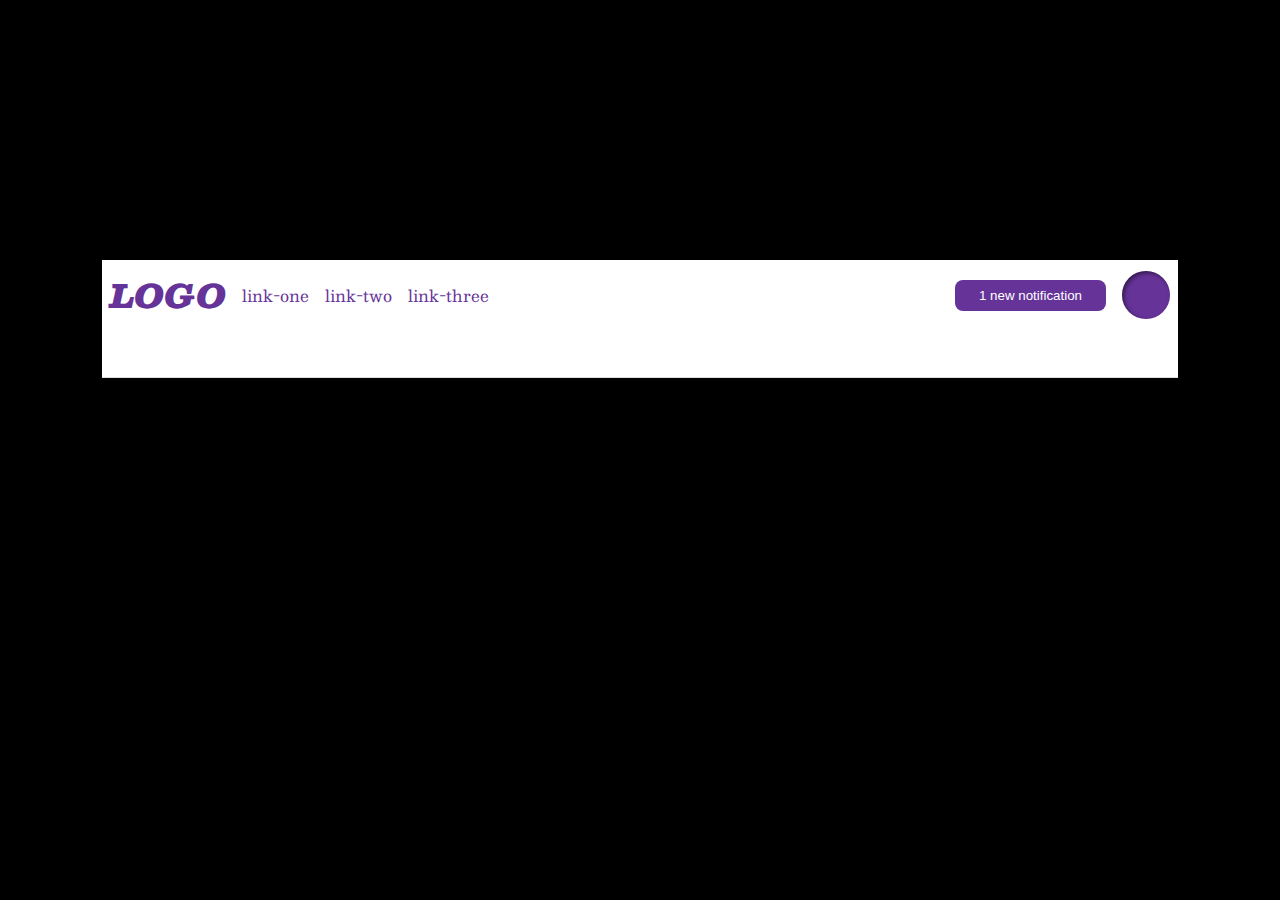
<file: flex/03-flex-header-2/index.html>
<!DOCTYPE html>
<html lang="en">
  <head>
    <meta charset="UTF-8">
    <meta http-equiv="X-UA-Compatible" content="IE=edge">
    <meta name="viewport" content="width=device-width, initial-scale=1.0">
    <title>Flex Header 2</title>
    <link rel="stylesheet" href="style.css">
  </head>
  <body>
    <div class="header">
      <div class="left">
        <div class="logo">
          LOGO
        </div>
        <ul class="links">
          <li><a href="google.com">link-one</a></li>
          <li><a href="google.com">link-two</a></li>
          <li><a href="google.com">link-three</a></li>
        </ul>  
      </div>
      <div class="right">
        <button class="notifications">
          1 new notification
        </button>
        <div class="profile-image"></div>
      </div>
    </div>  
  </body>
</html>
</file>
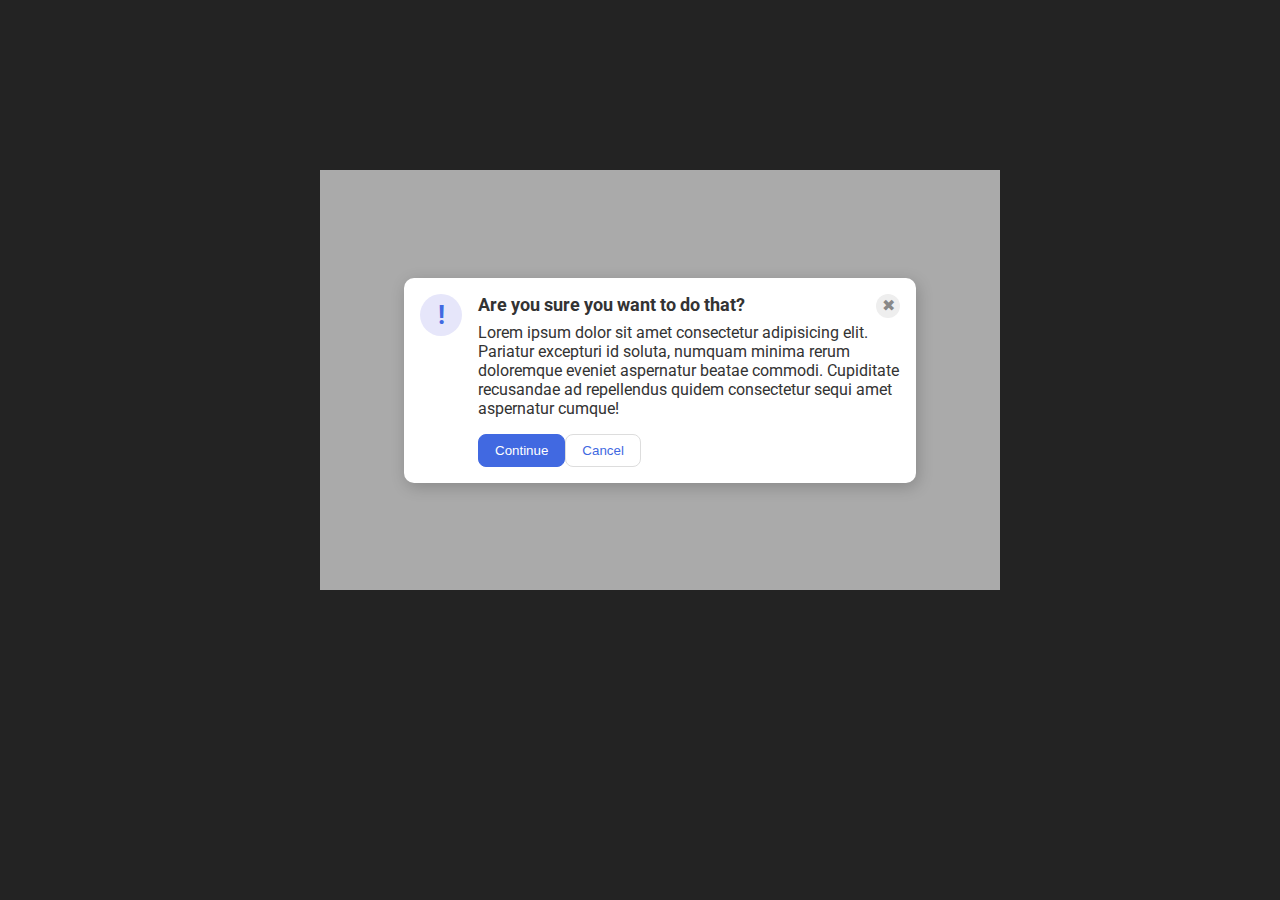
<file: flex/05-flex-modal/index.html>
<!DOCTYPE html>
<html lang="en">
  <head>
    <meta charset="UTF-8">
    <meta http-equiv="X-UA-Compatible" content="IE=edge">
    <meta name="viewport" content="width=device-width, initial-scale=1.0">
    <link rel="stylesheet" href="style.css">
    <title>Modal</title>
  </head>
  <body>
    <div class="modal">
      <div class="icon">!</div>

      <div class="not-icon"> 
        
        <div class="top-items"> 
          <div class="header">Are you sure you want to do that?</div>
          <div class="close-button">✖</div>
        </div>

        <div class="text">Lorem ipsum dolor sit amet consectetur adipisicing elit. Pariatur excepturi id soluta, numquam minima rerum doloremque eveniet aspernatur beatae commodi. Cupiditate recusandae ad repellendus quidem consectetur sequi amet aspernatur cumque!</div>
  
        <div class = "bottom-buttons">
          <button class="continue">Continue</button>
         <button class="cancel">Cancel</button>
        </div>

      </div>

    </div>
  </body>
</html>
</file>
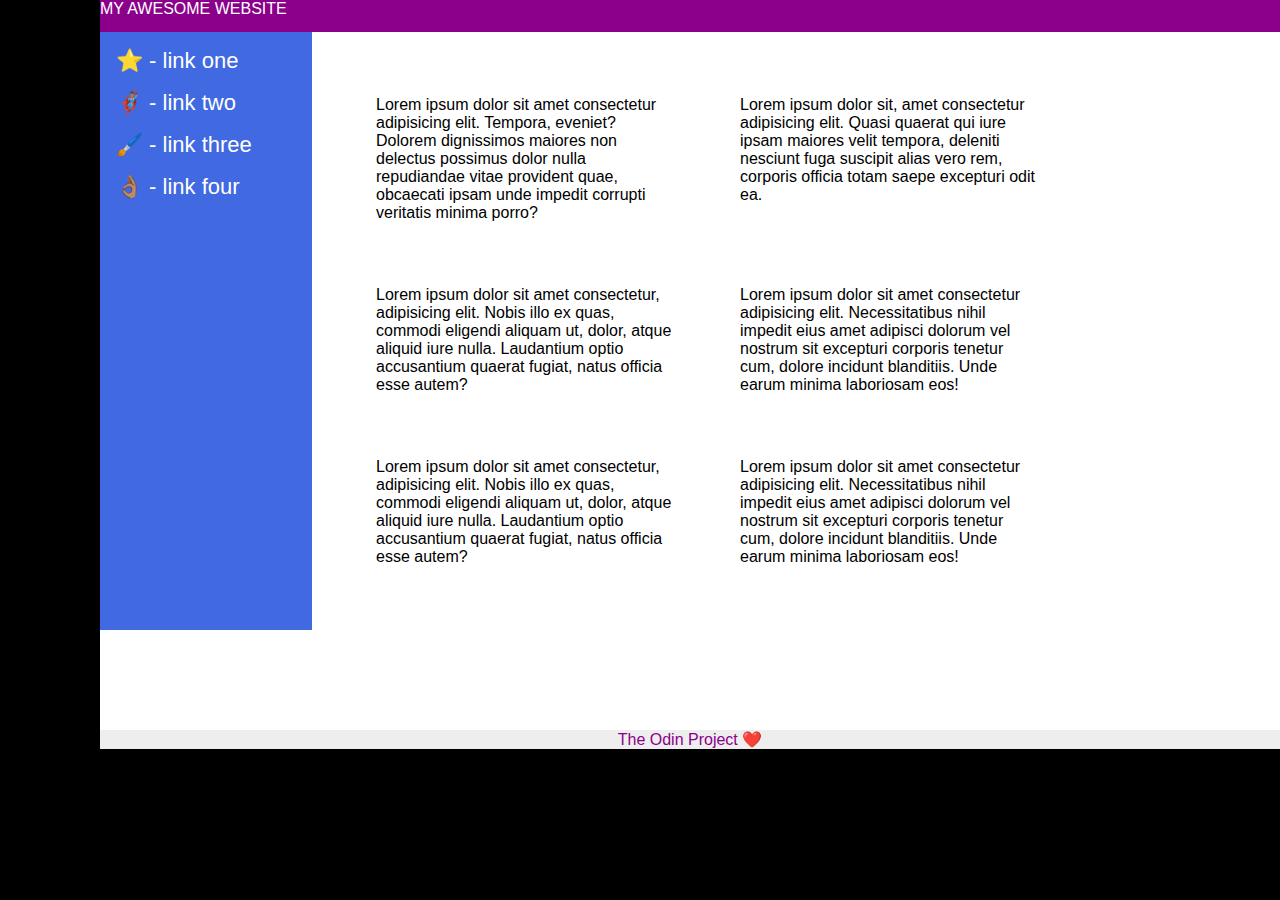
<file: flex/07-flex-layout-2/index.html>
<!DOCTYPE html>
<html lang="en">
  <head>
    <meta charset="UTF-8">
    <meta http-equiv="X-UA-Compatible" content="IE=edge">
    <meta name="viewport" content="width=device-width, initial-scale=1.0">
    <title>The Holy Grail</title>
    <link rel="stylesheet" href="style.css">
  </head>
  <body>
    <div class="mainbox">
      <div class="header">
         MY AWESOME WEBSITE
      </div>   <!-- close header -->
    
    <div class="middle"> 

        <div class="sidebar">
          <ul>
            <li><a href="#">⭐ - link one</a></li>
            <li><a href="#">🦸🏽‍♂️ - link two</a></li>
            <li><a href="#">🖌️ - link three</a></li>
            <li><a href="#">👌🏽 - link four</a></li>
          </ul>
        </div>   <!-- close sidebar -->
        <div class="container">
          <div class="card">Lorem ipsum dolor sit amet consectetur adipisicing elit. Tempora, eveniet? Dolorem dignissimos maiores non delectus possimus dolor nulla repudiandae vitae provident quae, obcaecati ipsam unde impedit corrupti veritatis minima porro?</div>
          <div class="card">Lorem ipsum dolor sit, amet consectetur adipisicing elit. Quasi quaerat qui iure ipsam maiores velit tempora, deleniti nesciunt fuga suscipit alias vero rem, corporis officia totam saepe excepturi odit ea.</div>
          <div class="card">Lorem ipsum dolor sit amet consectetur, adipisicing elit. Nobis illo ex quas, commodi eligendi aliquam ut, dolor, atque aliquid iure nulla. Laudantium optio accusantium quaerat fugiat, natus officia esse autem?</div>
          <div class="card">Lorem ipsum dolor sit amet consectetur adipisicing elit. Necessitatibus nihil impedit eius amet adipisci dolorum vel nostrum sit excepturi corporis tenetur cum, dolore incidunt blanditiis. Unde earum minima laboriosam eos!</div>
          <div class="card">Lorem ipsum dolor sit amet consectetur, adipisicing elit. Nobis illo ex quas, commodi eligendi aliquam ut, dolor, atque aliquid iure nulla. Laudantium optio accusantium quaerat fugiat, natus officia esse autem?</div>
          <div class="card">Lorem ipsum dolor sit amet consectetur adipisicing elit. Necessitatibus nihil impedit eius amet adipisci dolorum vel nostrum sit excepturi corporis tenetur cum, dolore incidunt blanditiis. Unde earum minima laboriosam eos!</div>
        </div> <!-- close container -->
    </div> <!-- close middle -->

    <div class="footer">
      The Odin Project ❤️
    </div>  <!-- close footer -->
  </div>  <!-- close mainbox -->
  
  </body>
</html>
</file>
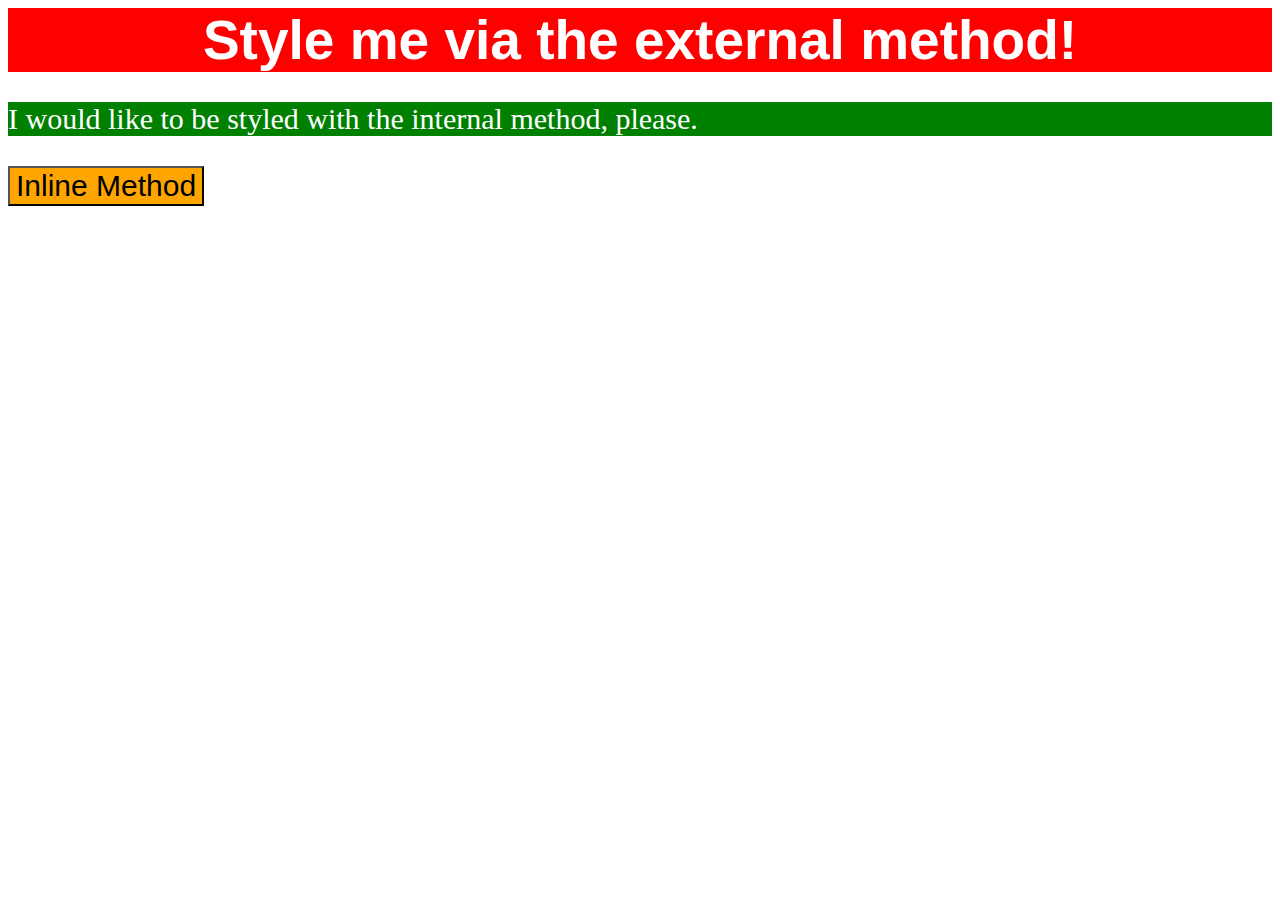
<file: foundations/01-css-methods/mine/index.html>
<!DOCTYPE html>
<html lang="en">
  <head>
    <meta charset="UTF-8">
    <meta http-equiv="X-UA-Compatible" content="IE=edge">
    <meta name="viewport" content="width=device-width, initial-scale=1.0">
    <link rel="stylesheet" href="styles.css">
    <title>Methods for Adding CSS</title>

    <style>
      p {
        background-color: green;
        color: white;
        font-size: 30px;
        text-align: left;
      }
    </style>

  </head>
  <body>
    <div>Style me via the external method!</div>
    <p>I would like to be styled with the internal method, please.</p>
    <button style="background-color: orange; color: black; font-size: 30px">Inline Method</button>
  </body>
</html>
</file>
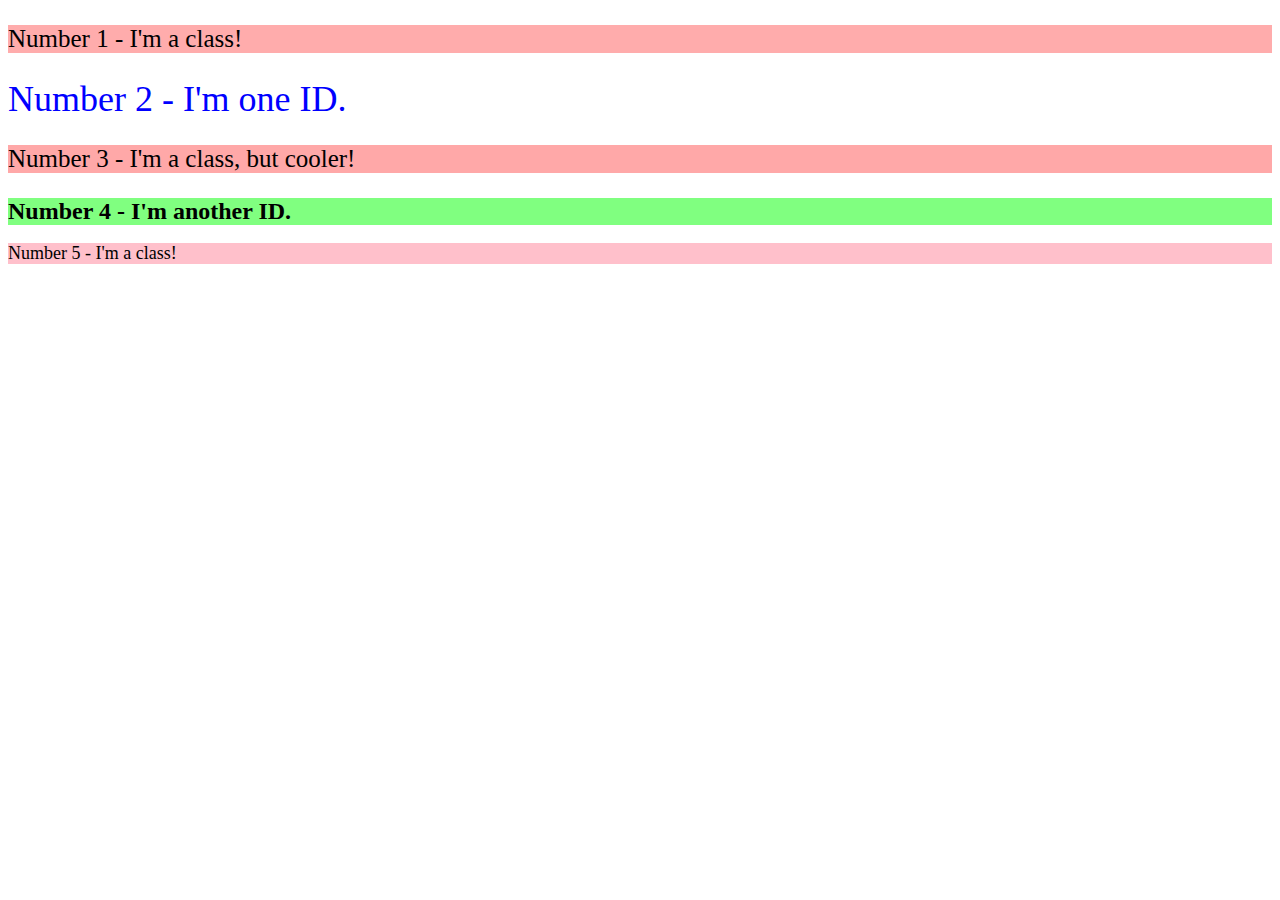
<file: foundations/02-class-id-selectors/mine/index.html>
<!DOCTYPE html>
<html lang="en">
  <head>
    <meta charset="UTF-8">
    <meta http-equiv="X-UA-Compatible" content="IE=edge">
    <meta name="viewport" content="width=device-width, initial-scale=1.0">
    <title>Class and ID Selectors</title>
    <link rel="stylesheet" href="style.css">
  </head>
  <body>
    <p class="one">Number 1 - I'm a class!</p>
    <div id="two">Number 2 - I'm one ID.</div>
    <p class="three">Number 3 - I'm a class, but cooler!</p>
    <div id="four">Number 4 - I'm another ID.</div>
    <p class="five">Number 5 - I'm a class!</p>
  </body>
</html>
</file>
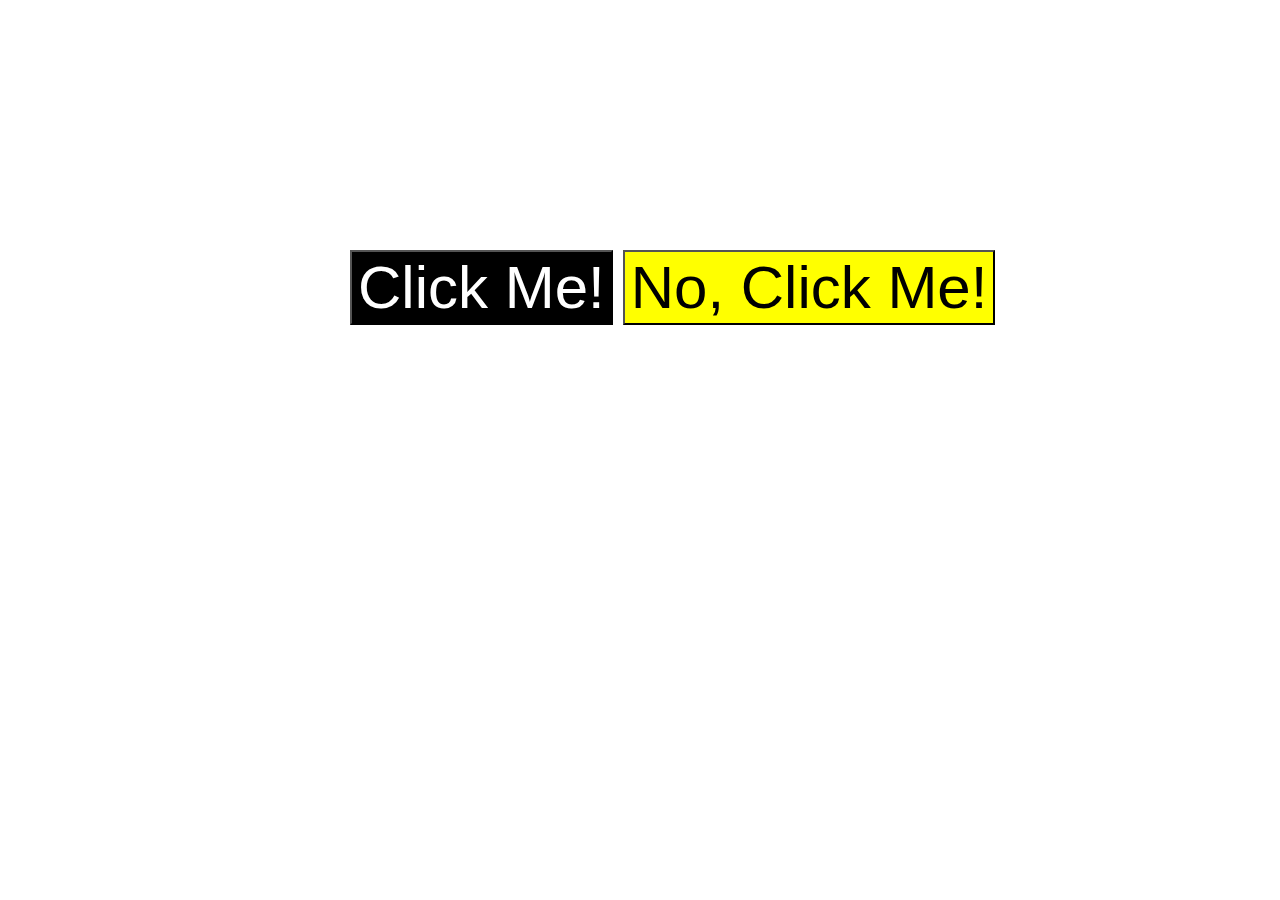
<file: foundations/03-grouping-selectors/mine/index.html>
<!DOCTYPE html>
<html lang="en">
  <head>
    <meta charset="UTF-8">
    <meta http-equiv="X-UA-Compatible" content="IE=edge">
    <meta name="viewport" content="width=device-width, initial-scale=1.0">
    <title>Grouping Selectors</title>
    <link rel="stylesheet" href="style.css">
  </head>
  <body>
    <button class="left-button">Click Me!</button>
    <button class="right-button">No, Click Me!</button>
  </body>
</html>
</file>
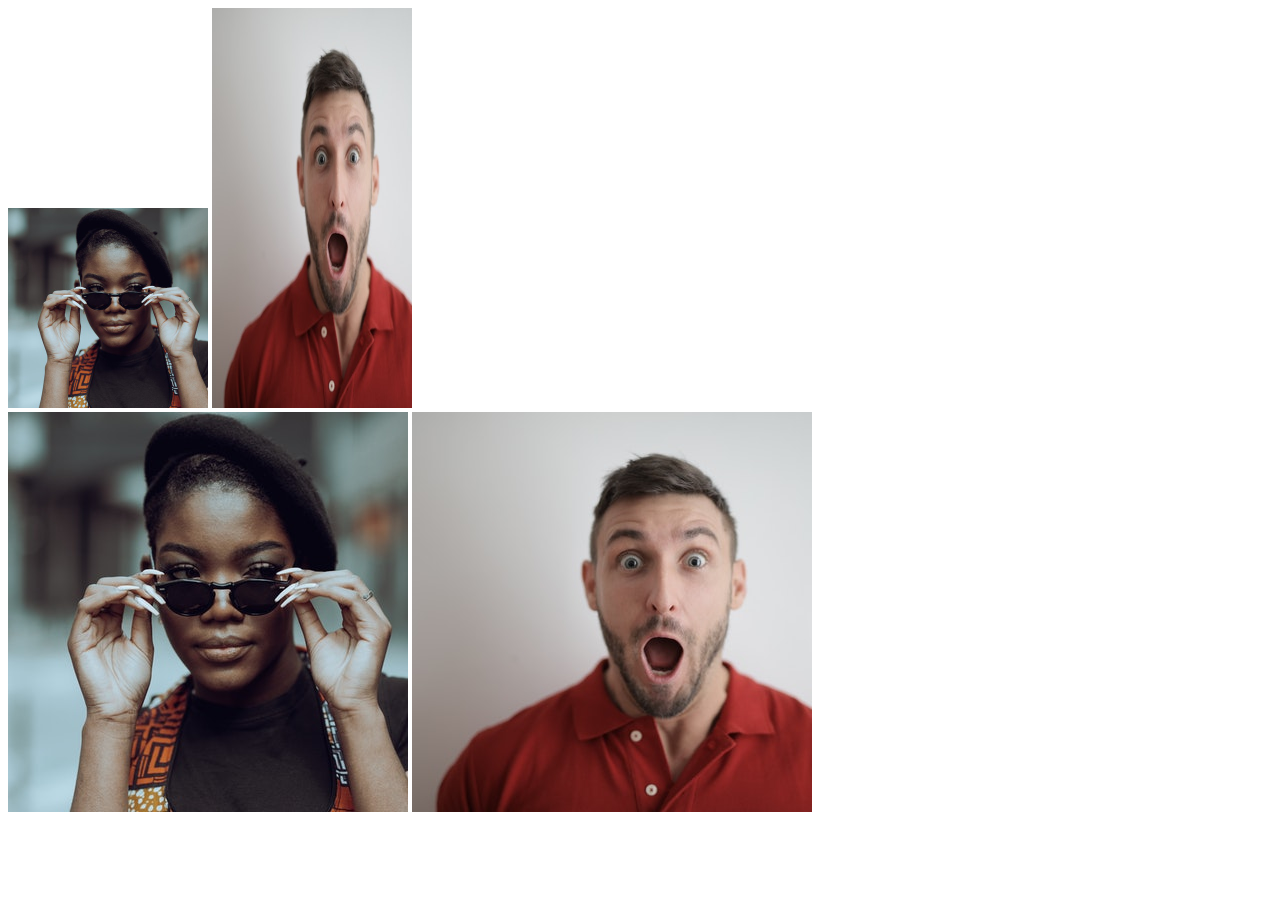
<file: foundations/04-chaining-selectors/mine/index.html>
<!DOCTYPE html>
<html lang="en">
  <head>
    <meta charset="UTF-8">
    <meta http-equiv="X-UA-Compatible" content="IE=edge">
    <meta name="viewport" content="width=device-width, initial-scale=1.0">
    <title>Chaining Selectors</title>
    <link rel="stylesheet" href="style.css">
  </head>
  <body>
    <!-- Use the classes BELOW this line -->
    <div>
      <img class="avatar proportioned" src="./pexels-katho-mutodo-8434791.jpg" alt="">
      <img class="avatar distorted" src="./pexels-andrea-piacquadio-3777931.jpg" alt="">
    </div>
    <!-- Use the classes ABOVE this line -->
    <div>
      <img class="original proportioned" src="./pexels-katho-mutodo-8434791.jpg" alt="">
      <img class="original distorted" src="./pexels-andrea-piacquadio-3777931.jpg" alt="">
    </div>
  </body>
</html>
</file>
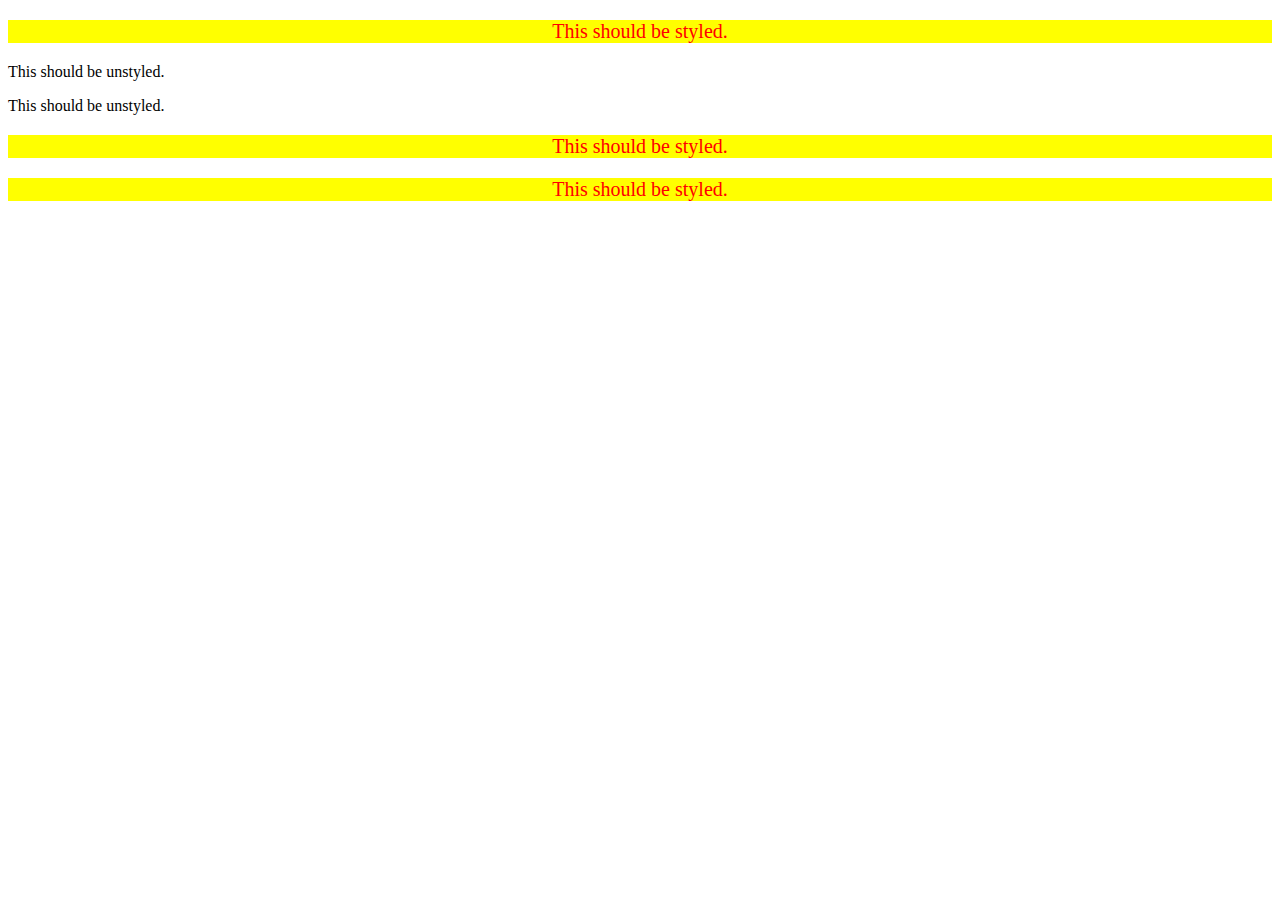
<file: My solutions/foundations/05-descendant-combinator/index.html>
<!DOCTYPE html>
<html lang="en">
  <head>
    <meta charset="UTF-8">
    <meta http-equiv="X-UA-Compatible" content="IE=edge">
    <meta name="viewport" content="width=device-width, initial-scale=1.0">
    <title>Descendant Combinator</title>
    <link rel="stylesheet" href="style.css">
  </head>
  <body>
    <div class="container">
      <p class="text">This should be styled.</p>   <!--large, red, center, yellow background -->
    </div>
    <p class="text">This should be unstyled.</p>   <!--normal, black, left, no background -->
    <p class="text">This should be unstyled.</p>   <!--normal, black, left, no background -->
    <div class="container">
      <p class="text">This should be styled.</p>   <!--large, red, center, yellow background -->
      <p class="text">This should be styled.</p>    <!--large, red, center, yellow background -->
    </div>
  </body>
</html>
</file>
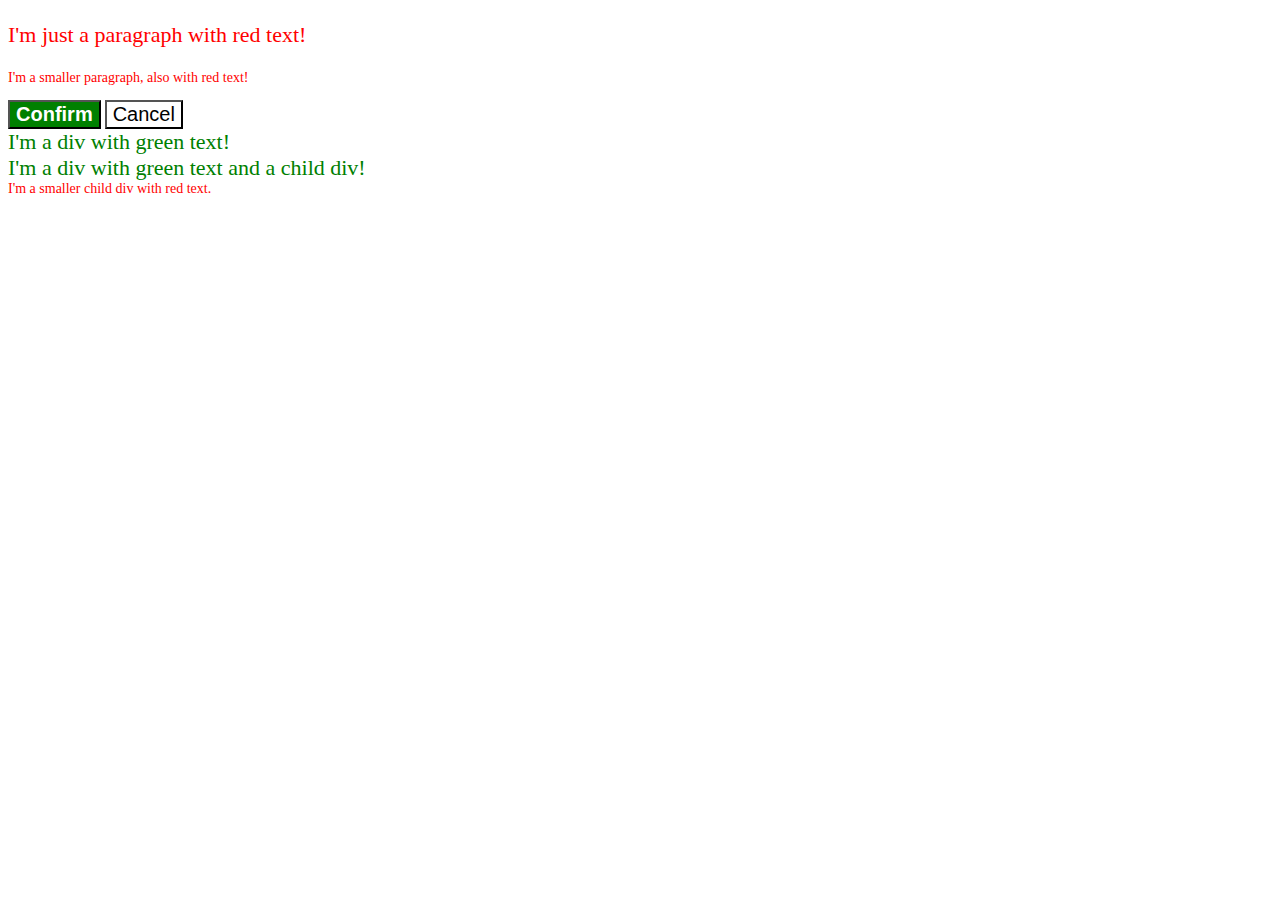
<file: My solutions/foundations/06-cascade-fix/index.html>
<!DOCTYPE html>
<html lang="en">
  <head>
    <meta charset="UTF-8">
    <meta http-equiv="X-UA-Compatible" content="IE=edge">
    <meta name="viewport" content="width=device-width, initial-scale=1.0">
    <title>Fix the Cascade</title>
    <link rel="stylesheet" href="style.css">
  </head>
  <body>
    <p class="para">I'm just a paragraph with red text!</p>
    <p class="para small-para">I'm a smaller paragraph, also with red text!</p>

    <button id="confirm-button" class="button confirm">Confirm</button>
    <button id="cancel-button" class="button cancel">Cancel</button>

    <div class="text">I'm a div with green text!</div>
    <div class="text">I'm a div with green text and a child div!
      <div class="text child">I'm a smaller child div with red text.</div>
    </div>
  </body>
</html>
</file>
<file: flex/03-flex-header-2/style.css>
/* this is some magical font-importing.  
you'll learn about it later. */
@import url('https://fonts.googleapis.com/css2?family=Besley:ital,wght@0,400;1,900&display=swap');

body {
  margin: 0;
  background: black;
  font-family: Besley, serif;
}

.header {
  display: flex;
  justify-content: space-between;
  padding: 8px;
  padding-bottom: 55px;
  background: white;
  border-bottom: 1px solid #ddd;
  box-shadow: 0 0 8px rgba(0,0,0,.1);
  margin: 260px 102px;
}

.profile-image {
  background: rebeccapurple;
  box-shadow: inset 2px 2px 4px rgba(0,0,0,.5);
  border-radius: 50%;
  width: 48px;
  height:  48px;
}

.logo {
  color: rebeccapurple;
  font-size: 32px;
  font-weight: 900;
  font-style: italic;
}

button {
  border: none;
  border-radius: 8px;
  background: rebeccapurple;
  color: white;
  padding: 8px 24px;
}

a {
  text-decoration: none;
  color: rebeccapurple;
}

ul {
  display: flex;
  margin: 0;
  padding: 0;
  gap: 16px;
  list-style-type: none;
}

.left {
  display: flex;
  align-items: center;
  justify-items: left;
  gap: 16px;
}
.right {
  display: flex;
  align-items: center;
  justify-items: right;
  gap: 16px;
}
</file>
<file: flex/05-flex-modal/style.css>
@import url('https://fonts.googleapis.com/css2?family=Roboto:wght@400;700&display=swap');

html {
  background-color: rgb(35,35,35);
}

body {
  height: 420px;;
  width: 680px;
  font-family: Roboto, sans-serif;
  margin-top: 170px;
  margin-bottom: 190px;
  margin-left: 320px;
  margin-right: 290px;
  background: #aaa;
  color: #333;
  /* I'll give you this one for free lol */
  display: flex;
  align-items: center;
  justify-content: center;
}

.modal {
  display: flex;
  background: white;
  width: 480px;
  border-radius: 10px;
  gap: 16px;
  padding: 16px;
  box-shadow: 2px 4px 16px rgba(0,0,0,.2);
}

.not-icon {
  display: flex;
  flex-direction: column;
}

.top-items {
  display: flex;
  flex-direction: row;
  justify-content: space-between;
}

.header {
  display: flex;
  align-items: center;
  justify-content: space-between;
  font-size: 18px;
  font-weight: 700;
  margin-bottom: 8px;
}

.icon {
  display: flex;
  flex-shrink: 0;
  color: royalblue;
  font-size: 26px;
  font-weight: 700;
  background: lavender;
  width: 42px;
  height: 42px;
  border-radius: 50%;
  display: flex;
  align-items: center;
  justify-content: center;
}

.text {
  margin-bottom: 16px;;
}


.close-button {
  background: #eee;
  border-radius: 50%;
  color: #888;
  font-weight: 400;
  font-size: 16px;
  height: 24px;
  width: 24px;
  display: flex;
  align-items: center;
  justify-content: center;
}

button {
  padding: 8px 16px;
  border-radius: 8px;
}

.middle {
  display:flex;
  flex-direction: column;
}


.bottom-buttons {
  display: flex;
  flex-direction: row;
}

button.continue {
  background: royalblue;
  border: 1px solid royalblue;
  color: white;
}

button.cancel {
  background: white;
  border: 1px solid #ddd;
  color: royalblue;
}
</file>
<file: flex/07-flex-layout-2/style.css>
body {
  font-family: -apple-system, BlinkMacSystemFont, 'Segoe UI', Roboto, Oxygen, Ubuntu, Cantarell, 'Open Sans', 'Helvetica Neue', sans-serif;
  margin: 0;
  min-height: 100vh;
  background-color: black;
}

.mainbox {
display: flex;
flex-direction: column;
flex-shrink: 1;
background-color: white;
margin-left: 100px;
}


.header {
  align-items: center;
  height:32px;
  background: darkmagenta;
  color: white;
  padding: 0px;
  margin: 0px;
}

.middle {
  display: flex;
  flex-direction: row;
  flex: 1;

}

.container {
  padding: 32px;
  display: flex;
  flex-wrap: wrap;
}

.sidebar {
  flex-shrink: 0;
  padding: 16px;
  width: 180px;
  background: royalblue;
}

ul {
  list-style-type: none;
  margin: 0;
  padding: 0;
}

li {
  margin-bottom: 16px;
}

a {
  color: white;
  text-decoration: none;
  font-size: 22px;
}

.card {
  padding: 16px;
  margin: 16px;
  width: 300px;
  /* border: 1px solid #eee;
  box-shadow: 2px 4px 16px rgba(0,0,0,.06);
  border-radius: 4px; */
}

.footer {
  display: flex;
  align-items: bottom;
  justify-content: center;
  margin-top: 100px;
  background: #eee;
  color: darkmagenta;
}
</file>
<file: foundations/01-css-methods/mine/styles.css>
div{
  background-color: red;
  color: white;
  font-style: normal;
  font-family: arial, sans-serif;
  font-size: 55px;
  text-align: center;
  font-weight: bold;
}
</file>
<file: foundations/02-class-id-selectors/mine/style.css>
.one {
  color: black;
  background-color: #ffacac;
  font-size: 25px;
}

#two {
  color: blue;
  background-color: white;
  font-size: 36px;
}

.three {
  color: black;
  background-color: #ffa8a8;
  font-size: 25px;
}
#four {
  color: black;
  background-color: #80ff80;
  font-size: 24px;
  font-weight: bold;
}

.five {
  color: black;
  background-color: pink;
  font-size: 18px;
}
</file>
<file: foundations/03-grouping-selectors/mine/style.css>
body {
  margin: 0px;
  font-size: 40px;
}

.left-button {
  background-color: black;
  color: white;
  font-size: 60px;
  margin-top: 250px;
  margin-left: 350px;
  margin-right: 0px;
}

.right-button {
  background-color: yellow;
  color: black;
  font-size: 60px;
  margin-left: 0px;
}
</file>
<file: foundations/04-chaining-selectors/mine/style.css>
.avatar.proportioned {
  width: 200px;
  height: auto;
}

.avatar.distorted {
  width: 200px;
  height: 400px;
}
</file>
<file: My solutions/foundations/05-descendant-combinator/style.css>
body {
  font-size: 16px;
  color: black;
  background-color: white;
  text-align: left;
}

.container .text {
  font-size: 20px;
  color: red;
  background-color: yellow;
  text-align: center;
}
</file>
<file: My solutions/foundations/06-cascade-fix/style.css>
.para,
.small-para {
  color: hsl(0, 100%, 50%);
}

.para {
  font-size: 22px;
}

.small-para {
  font-size: 14px;
}

.button {
  background-color: rgb(255, 255, 255);
  color: rgb(0, 0, 0);
  font-size: 20px;
}

.confirm {
  background: green;
  color: white;
  font-weight: bold;
}

.child {
  color: red;
  font-size: 14px;
}

div {
  color: green;
  font-size: 22px;
}

.div.text {
  color: red;
  font-size: 22px;
}
</file>
